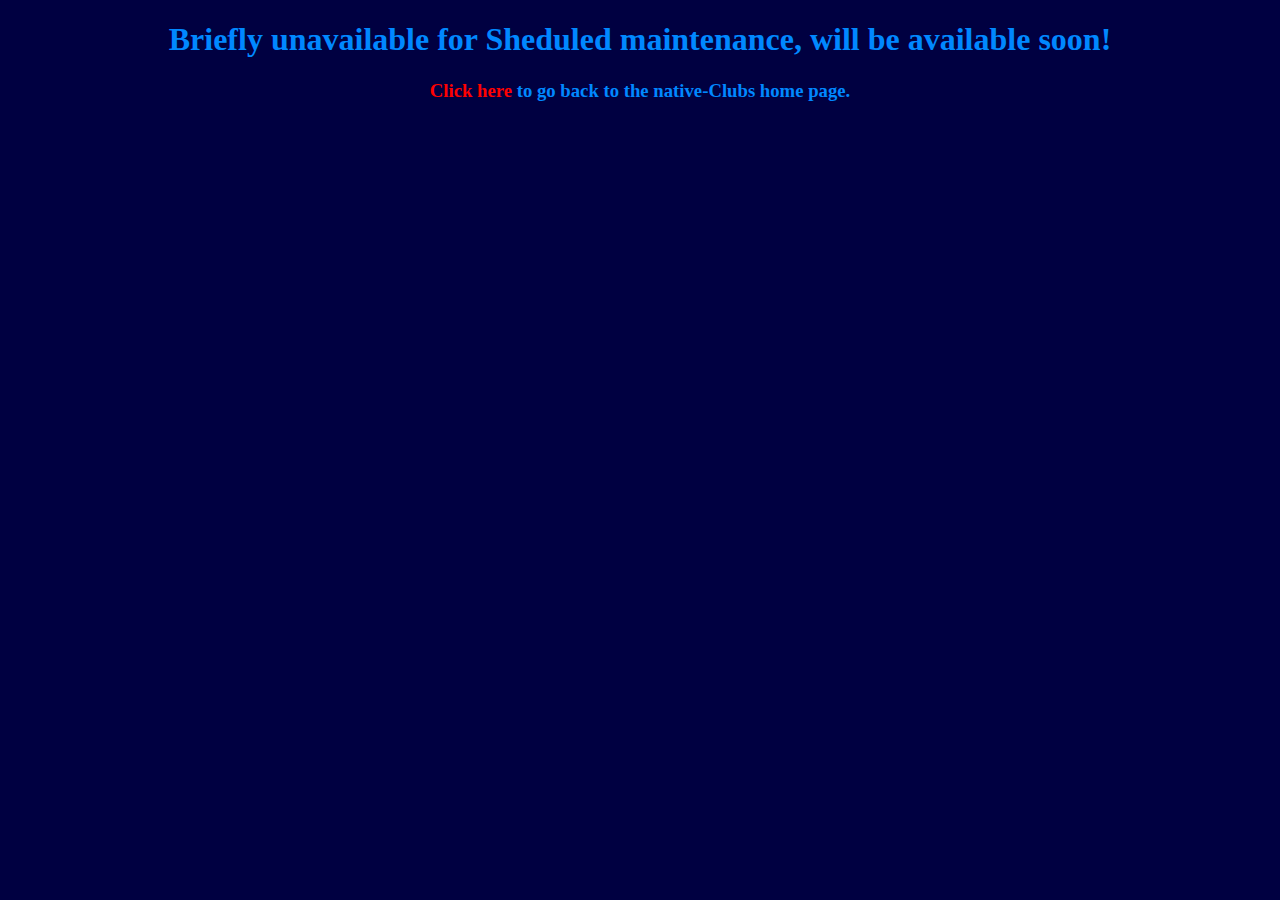
<file: native_lancer/native-club/maintenance.html>
<!DOCTYPE html>
<html>
    <head>
        <title>Conferance area</title>
        <link rel="stylesheet" href="maintenance.css" type="text/css">
    </head>
    
    <body>

        <h1>
           Briefly unavailable for Sheduled maintenance, will be available soon!
        </h1>
        <h3>
        <a href="nativeCLUBS_Index.php">Click here</a> to go back to the native-Clubs home page.</h3>
    </body>
</html>
</file>
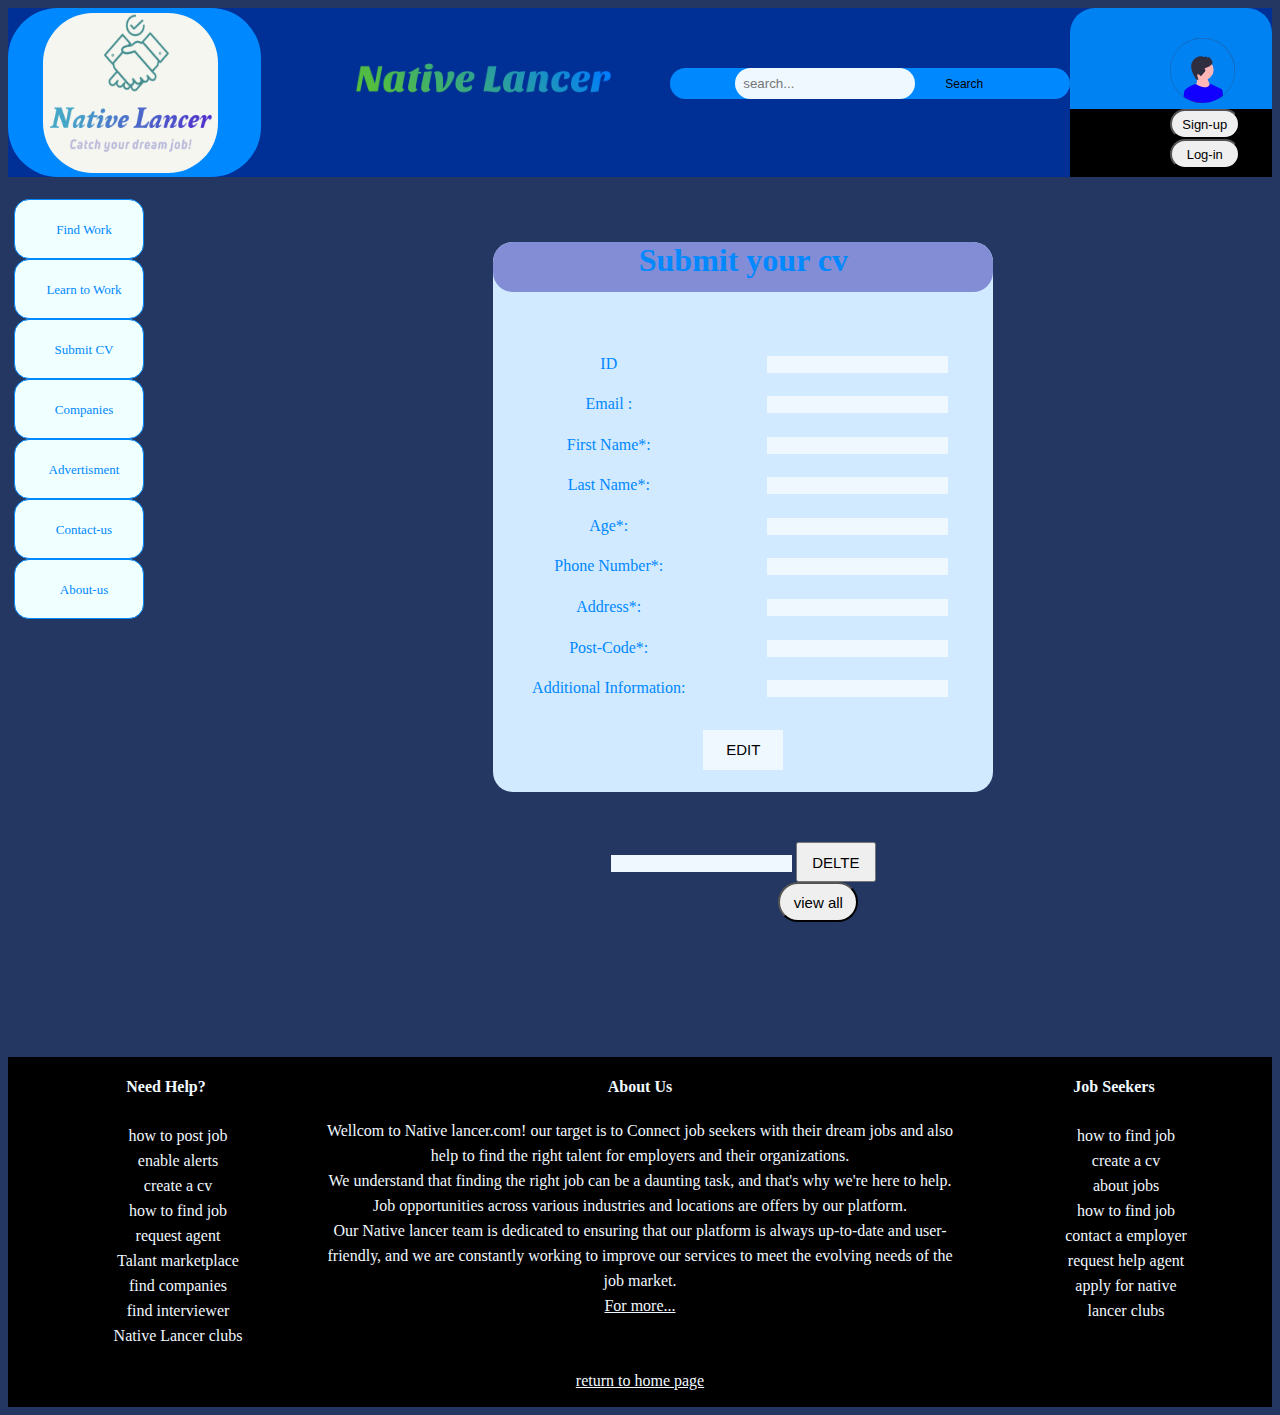
<file: native_lancer/SubmitCV/updateDCv.html>
<!DOCTYPE html>
<html dir="ltr">
    <head >
        <meta charset="UTF-8" />
        <title>update cv form</title>
        <link rel="stylesheet" type="text/css" href="hedader.css">
        <link rel="stylesheet" href="cv.css">
         
        <link rel="stylesheet" href="https://cdnjs.cloudflare.com/ajax/libs/font-awesome/6.4.2/css/all.min.css" 
        integrity="sha512-z3gLpd7yknf1YoNbCzqRKc4qyor8gaKU1qmn+CShxbuBusANI9QpRohGBreCFkKxLhei6S9CQXFEbbKuqLg0DA==" crossorigin="anonymous" referrerpolicy="no-referrer"/>
        
    </head>
    <body>
<header class="header-sections">
    
    <div class="logo-area">
            <a href="home.html">
                <img src="logo.png" class="logo" alt="logo">
              </a>
    </div>
    <div  class="sec-2">
        <div class="title-bar-area">
            <!--title, connected using css-->
        </div>
        <div class="search-bar-area">
            <form class="search-form">
                <i class="fa fa-search"></i>
            <input type="search" aria-label="search" placeholder="search..." class="search">
            <button type="submit">Search</button> 
            </form>

        </div>
        <div class="account-area">
            <div class="profile-pic-area">
                <img src="ProfileM.svg" onclick=""  id="profile-pic" class="pro-pic">
            
            </div>
            <div class="logon">
                <a href="#" class="sign-in"><button>Sign-up</button></a><br>
                <a href="#" class="log-in"><button>Log-in</button></a>
        
            </div>
        </div>
    </div>
</header>       <!--header area end-->

<div class="body-section"> 
    <div class="left">
        <nav>
    <ul>
        <a href="#" class="nav-button"  id="nav-button"><li><i class="fa fa-briefcase"></i>Find Work</li></a>
        <a href="#" class="nav-button"  id="nav-button"><li><i class="fa fa-graduation-cap"></i>Learn to Work</li></a>
        <a href="../oshadii/submit-cv.html" class="nav-button"  id="nav-button"><li><i class="fas fa-upload"></i>Submit CV</li></a>
        <a href="#" class="nav-button"  id="nav-button"><li><i class="fa fa-globe"></i>Companies</li></a>
        <a href="#" class="nav-button"  id="nav-button"><li><i class="fa fa-edit"></i>Advertisment</li></a>
        <a href="#" class="nav-button"  id="nav-button"><li><i class="fa fa-phone"></i>Contact-us</li></a>
        <a href="#" class="nav-button"  id="nav-button"><li><i class="fa fa-coffee"></i>About-us</li></a>


    </ul>
    </nav>
            <!--navigation panel end-->
    </div>
    <div class="right">
        <div class="select-area">
            <!--separate body upper area from body -->

                <!--if any headers-->
        </div>

        <div class="content-area">

            <div class="signup">
                <h1 class="signup-title">Submit your cv</h1>
                <form action="updateCV.php" method="post" enctype="multipart/form-data" class="cv-form" onsubmit="return validateForm()">
                   <table class="signup-form">
                       <tr>
                           <td><label for="id">ID</label><div id="IDError" style="color: red;"></div></td>
                           <td><input type="text" id="id" name="id"></td>
                       </tr>

                       <tr>
                        <td><label for="email">Email :</label><div id="emailError" style="color: red;"></div></td>
                        <td><input type="email" id="email" name="email"></td>
                    </tr>
               
                       <tr>
                           <td><label for="first_name">First Name*:</label><div id="firstNameError" style="color: red;"></div></td>
                           <td><input type="text" id="first_name" name="first_name"></td>
                       </tr>
               
                       <tr>
                           <td><label for="last_name">Last Name*:</label><div id="lastNameError" style="color: red;"></div></td>
                           <td><input type="text" id="last_name" name="last_name"></td>
                       </tr>
               
                       <tr>
                           <td><label for="age">Age*:</label><div id="ageError" style="color: red;"></div></td>
                           <td><input type="tel" id="age" name="age"></td>
                       </tr>
               
                       <tr>
                           <td><label for="phone">Phone Number*:</label><div id="phoneError" style="color: red;"></div></td>
                           <td><input type="tel" id="phone" name="phone"></td>
                       </tr>
               
                       <tr>
                           <td><label for="address">Address*:</label><div id="addressError" style="color: red;"></div></td>
                           <td><input type="text" id="address" name="address"></td>
                       </tr>
               
                       <tr>
                           <td><label for="post-code">Post-Code*:</label><div id="postCodeError" style="color: red;"></div></td>
                           <td><input type="text" id="post-code" name="post_code"></td>
                       </tr>
               
                       <tr>
                           <td><label for="additional_information">Additional Information:</label><div id="additionalInfoError" style="color: red;"></div></td>
                           <td><input type="text" id="additional_information" name="additional_information"></td>
                       </tr>
               
                       <tr>
                           <td colspan="2"><input type="submit" value="EDIT" class="signup-submit" name="update"></td>
                           
                       </tr>
                   </table>
                </form>

                <form action="deleteCV.php" method="post">
                <input type="text" name="delete">
                <button type="submit" value="DELETE" class="signup-submit">DELTE</button>
            </form>
            <a href="../oshadii/display.php"><button type="button" class="update">view all</button></a>
            </div>
               
               <script src="validation.js"></script>
               

            <!--content end-->
        </div>
    </div>
</div>

                                                                    <!--footer area-->
<footer>
    <div  class="footer-layout">
        <div class="footer-1">
            <div class="footer-1-1">
                <h4 class="footer-header">Need Help?</h4>
                <ul class="footer-ul">
                    <a  class="footer-a" href=""> <li>how to post job </li></a> 
                    <a  class="footer-a" href=""> <li>enable alerts</li></a>    
                    <a  class="footer-a" href=""><li> create a cv</li></a>      
                    <a class="footer-a" href=""> <li>how to find job </li></a>  
                    <a class="footer-a" href=""> <li>request agent </li></a>    
                    <a  class="footer-a" href=""> <li> Talant marketplace</li></a>
                    <a  class="footer-a" href=""><li>find companies</li></a>    
                    <a  class="footer-a" href=""><li>find interviewer</li></a>  
                    <a  class="footer-a" href=""><li>Native Lancer clubs</li></a>

                    </ul>
            </div>
            <div class="footer-1-2">
                <h4 class="footer-header">about us</h4>
                <p class="footer-p"> Wellcom to Native lancer.com! our target is to Connect job seekers with their dream jobs and
                also help to find the right talent for employers and their organizations. <br/>
                We understand that finding the right job can be a daunting task, and that's why we're here to help. 
                Job opportunities across various 
                industries and locations are offers by our platform.<br/>
                Our Native lancer team is dedicated to ensuring that our platform is always up-to-date and user-friendly, 
                and we are constantly working to 
                improve our services to meet the evolving needs of the job market. <br/>
                <a href="#">For more...</a>
                    </p>
                
            </div>
            <div class="footer-1-3">
                <h4 class="footer-header">Job Seekers</h4>
                <ul class="footer-ul">
                    <a class="footer-a" href=""><li> how to find job </li></a>
                    <a  class="footer-a" href=""> <li>create a cv</li></a>
                    <a  class="footer-a" href=""><li>about jobs</li></a>
                    <a class="footer-a" href=""> <li>how to find job </li></a>
                    <a  class="footer-a" href=""> <li>contact a employer</li></a>
                    <a  class="footer-a" href=""><li>request help agent</li></a>
                    <a  class="footer-a" href=""><li>apply for native lancer clubs</li></a>

                </ul>
                
            </div>
        </div>
        <div class="footer-2">
            <i class="fa fa-facebook"></i><i class="fa fa-twitter"></i>
            <i class="fa fa-instagram"></i><i class="fa fa-globe"></i>
        </div>
        <div  class="footer-3">
            <a href="home.html">return to home page</a>
        </div>
    </div>
</footer>
</body>
</html>
</file>
<file: native_lancer/native-club/maintenance.css>
body{
    background-color: rgb(0, 0, 65);
    color: rgb(0, 136, 255);
}
h1,h3{
   
    text-align: center;
    text-decoration: solid;
    
}
a {
    text-decoration: none;
    color: rgb(255, 0, 0);
    cursor: pointer;
}
</file>
<file: native_lancer/SubmitCV/hedader.css>
header {
    background-color: rgb(0, 47, 149);
}
.header-sections{
    display: grid;
    grid-template-columns: 20% 80%;
    width: 100%;
    height: 15%;
    padding: 0;
    

}
.logo-area
{
    grid-column: 1;
    width: 100%;
}
.sec-2{
    grid-column: 2;
    width: 100%;


    display: grid;
    grid-template-columns: 40% 40% 20%;
}
.title-bar-area
{
    grid-column: 1;
    
}

.search-bar-area
{
    grid-column: 2;
}
.account-area
{
    grid-column: 3;
}
.logo-area{
    background-color: rgb(0, 136, 255);
    border-radius: 50px;
}
.logo{
       width: 100%;
       height: 100%;
       margin-left: 5px;
       border-radius: 50px;
    
}

.title-bar-area
{
    background: url('titleP.png') no-repeat;
    background-size:  100%;
    margin-top: 30px;
}

.search-form{
    margin-top: 35px;
    background-color:  rgb(0, 136, 255);
    border-radius: 35px;
    margin-left: 5px;
}
.search-form i{
    padding-left: 15px;
}
.search-form button, input{
    background-color: aliceblue;
    border: none;

}
.search-form button{
    cursor: pointer;
    color: black;
    background: transparent;
    margin-left: 6px;
}

.search{
    width: 80px;
    padding: 8px;
    border-radius: 35px;
    border: none;
}
.search:hover{
    box-shadow: 2px 5px;
    color: red;
    border: none;

}
.account-area{
    display: grid;
    grid-template-rows: 60% 40%;
}

.profile-pic-area
{
    grid-row: 1;
}
.logon{
    grid-row: 2;
}

 .logon{
    background-color: black ;
}
.pro-pic{
    width: 40px;
    margin-left: 58%;
    margin-top:10px;
    cursor: pointer;
}

.sign-in button, .log-in button {
    width: 50px;
    font-size: 10px;
    margin-left: 50px;
    text-decoration: none;
    border-radius: 25px;
    height: 20px;
}
.sign-in button:hover, .log-in button:hover,.search-form button:hover, .select-area  form button:hover {
    cursor: pointer;
    color: rgb(142, 11, 11);
    background-color: lavenderblush;
    border-radius: 25px;
}
a {
    text-decoration: none;
}
.account-area {
    border-radius: 25px ;
    background-color:rgb(0, 130, 243) ;
}




/*when fullscreen */   /* header all @media  */
@media(width > 1000px)
{
    .header-sections{
        height: 22%;
    }
    .search{
        width: 180px;
        margin-left: 50px;
    }
    .search-form {

        margin-top: 60px;
    }
    .search-form button {
        margin-left: 20px;
        font-size: 12px;
    }
    .title-bar-area{
        margin-top: 30px;
        margin-left: 40px;
    }
    .logo{
        width: 175px;
        height: 160px;
        margin-top: 5px;
        margin-left: 35px;
    }
    form{
        margin-top: 50px;
    }
    .pro-pic{
        width: 65px;
        margin-top: 30px;
    }
    .sign-in button,  .log-in button {
        width: 70px;
        font-size: 13px;
        text-decoration: none;
        border-radius: 25px;
        height: 30px;
    }
    .sign-in button, .log-in button, .pro-pic{
        margin-left:100px;
    }
}
@media(width < 650px){
   
    .search-form,.pro-pic, .logon{
        visibility: hidden;
    }

}
/*   header css end */


.body-section{
    background-color:transparent;
    height: 880px;
    width: 100%;
    display: grid;
    grid-template-columns: 20% 80%;

    margin: 0;
}

.left{
    grid-column: 1;

    width: 100%;
    padding: 0;
}
.right{
    grid-column: 2;

}
.select-area{
    grid-row: 1;
}
.content-area{
    grid-row: 2;
}

/*navigation panel */
ul{
    list-style-type: none;
    width: 90%;
    padding: 5px;
}
nav {
    background-color: transparent;
    height: 430px;
    line-height: 50px;
    margin:0px;
    padding: 1px;
    box-sizing: border-box;
    border-radius: 25px;
}
.nav-button li
{
    border: 1px solid;
    margin-left: 0;
    width: 100%;
    border-radius: 15px;
    padding: 2px;
    box-sizing: border-box;
    color: rgb(0, 136, 255);
    background-color: azure;
    line-height: 53px;
    font-family: 'Times New Roman', Times, serif;
}
.nav-button li:hover{
    background-color: teal;
    transition: 0.3s;
    color: rgb(255, 255, 255);
}
.nav-button i {
    font-size: 10px;
    padding: 5px;
}


@media(width > 1000px){
    ul{
        width: 130px;
        text-align: center;
    }
    .nav-button i {
        font-size: 18px;
        padding: 5px;
    }
    .nav-button  li {
        font-size: 13px;
    }
}
@media(width < 550px){
    ul{
        width: 100px;
        text-align: center;
    }
    .nav-button i {
        font-size: 10px;
        padding: 5px;
    }
    .nav-button  li {
        font-size: 5%;
    }
}


/* body content */

.right{
    display: grid;
    grid-template-rows: 5% 95%;

}
.select-area{
    grid-row: 1;
}
.content-area{
    grid-row: 2;
}               /* layout finish*/

.select-area form{

    margin-top: 20px;
    margin-left: 20px;
    background-color:  rgb(0, 136, 255);
    width: 90%;
    border-radius: 25px;

}

.select-area{
    color:rgb(0, 136, 255) ;
}
.content-area {
    background-size:525px;
    color:rgb(0, 136, 255) ;

}

@media(width > 1000px)
{
    .body-section{
        grid-template-columns: 12% 88%;
    }
    .select-area form{
        margin-left: 350px;
        width: 600px;
    }
    
.country-select-box{
    margin-left: 10px;
}
    .job-field{
        margin-left: 50px;

    }
    .select-area form button{  /*filter button*/
        margin-left: 50px;
    }
}

@media(width < 550px){
    .select-area{
        visibility: hidden;
    }

}




/*footer */

footer{
    background-color:hsl(0, 0%, 0%) ;
    width: 100%;
    height: 350px;
    color: aliceblue;
    text-align: center;
}
.footer-layout
{
    display: grid;
    grid-template-rows: 80% 10% 10%;
    height: 100%;

}
.footer-1
{
    grid-row: 1;
    display: grid;
    grid-template-columns: 25% 50% 25%;
    text-align: center;

}
.footer-1-1
{
    grid-column: 1;
    width: 100%;

}
.footer-1-2{
    grid-column: 2;
}
.footer-1-3{
    grid-column: 3;
}
.footer-2{
    grid-row: 2;
}
.footer-3{
    grid-row: 3 ;

}

.footer-header{
    text-align: center;
    text-transform: capitalize;
}
.footer-a{
    color:aliceblue;
    text-decoration: none;
    text-transform:none;
    text-align: center;
    
}
footer a{
    color: aliceblue;
    text-decoration: underline;
}
.footer-2 i{
    padding: 15px;
    width: 20px;
}
.footer-p{
    text-justify: newspaper;
    text-align: center;
}

.footer-3 a{
    color: aliceblue;
}
@media(width > 1000px)
{
    .footer-a, footer{
        font-size: 16px;
        text-align: center;

    }
    .footer-1 li  {
        margin-left: 100px;
        width: 100%;
        line-height: 25px;
     }
     .footer-p{
        line-height: 25px;
     }
}
</file>
<file: native_lancer/SubmitCV/cv.css>
html{
    font-size: 16px;
}
body{
    background-color:rgb(35, 55, 98);
}
.body-section{
    height: 880px;
}

.signup{
    text-align: center;
    background-color: rgb(209, 234, 255);
    width: 500px;
    height: 550px;
    margin-left: 30%;
    border-radius: 20px;
}

.signup-form{
    width: 500px;
    height: 450px;
}

.signup-submit{
    height: 40px;
    width: 80px;
    font-size: 15px;
    cursor: pointer;
}

.signup-title{
    background-color: rgb(130, 141, 214);
    border-radius: 20px;
    width: 500px;
    height: 50px;
    
}
.update {
    height: 40px;
width: 80px;
font-size: 15px;
cursor: pointer;
margin-left: 30%;
border-radius: 20px;
}
</file>
